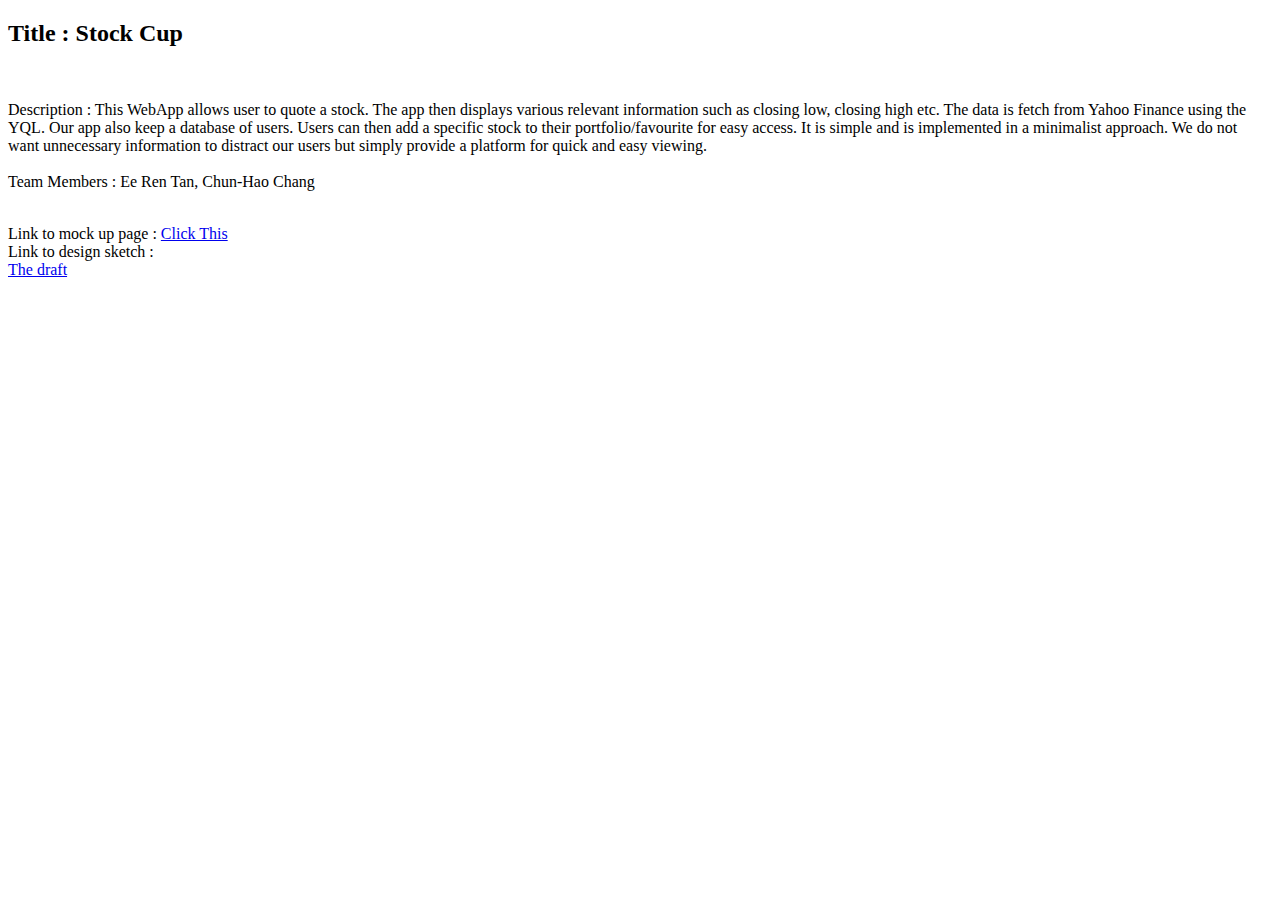
<file: index.html>
<!DOCTYPE html>
<html>
	<head>
		<meta charset="UTF-8">
		<title>Stock Cup</title>
		
	</head>

	<body>
		<p>
			<h2>Title : Stock Cup</h2> <br>
			<p>Description : This WebApp allows user to quote a stock. The app then displays various relevant information such as closing low, closing high etc. The data is fetch from Yahoo Finance using the YQL. Our app also keep a database of users. Users can then add a specific stock to their portfolio/favourite for easy access. It is simple and is implemented in a minimalist approach. We do not want unnecessary information to distract our users but simply provide a platform for quick and easy viewing. <br>
			<br>
			Team Members : Ee Ren Tan, Chun-Hao Chang </p><br>
			Link to mock up page : <a href = "stockcup.html">Click This</a><br> 
			Link to design sketch : <br>
			<a href="draft.jpg">The draft</a>

		</p>
		
	</body>

</html>
</file>
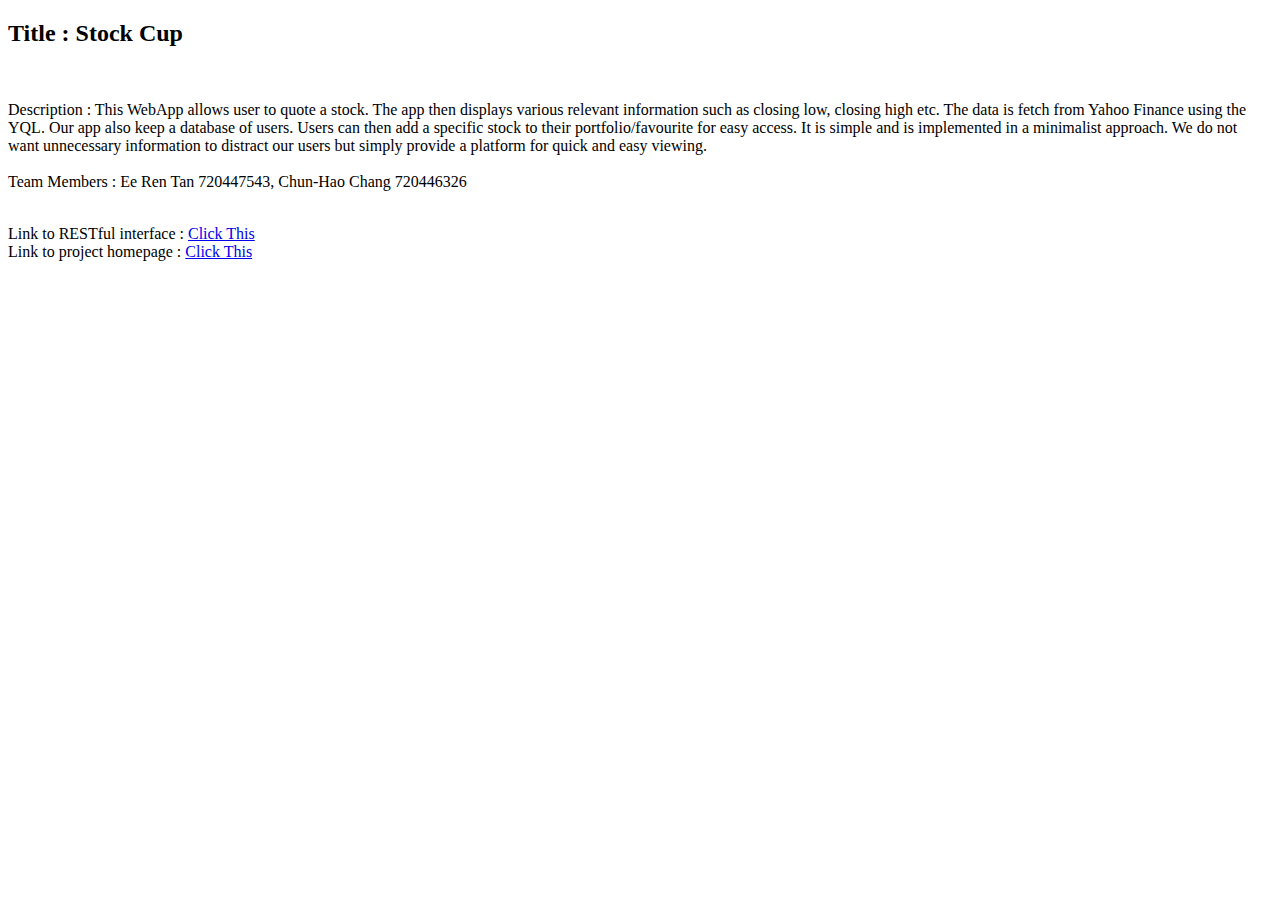
<file: HW2/index.html>
<!DOCTYPE html>
<html>
	<head>
		<meta charset="UTF-8">
		<title>Stock Cup</title>
		
	</head>

	<body>
		<p>
			<h2>Title : Stock Cup</h2> <br>
			<p>Description : This WebApp allows user to quote a stock. The app then displays various relevant information such as closing low, closing high etc. The data is fetch from Yahoo Finance using the YQL. Our app also keep a database of users. Users can then add a specific stock to their portfolio/favourite for easy access. It is simple and is implemented in a minimalist approach. We do not want unnecessary information to distract our users but simply provide a platform for quick and easy viewing. <br>
			<br>
			Team Members : Ee Ren Tan 720447543, Chun-Hao Chang 720446326 </p><br>
			Link to RESTful interface : <a href = "../a5/index.html">Click This</a><br> 
			Link to project homepage : <a href = "index.php">Click This</a><br>

		</p>
		
	</body>

</html>
</file>
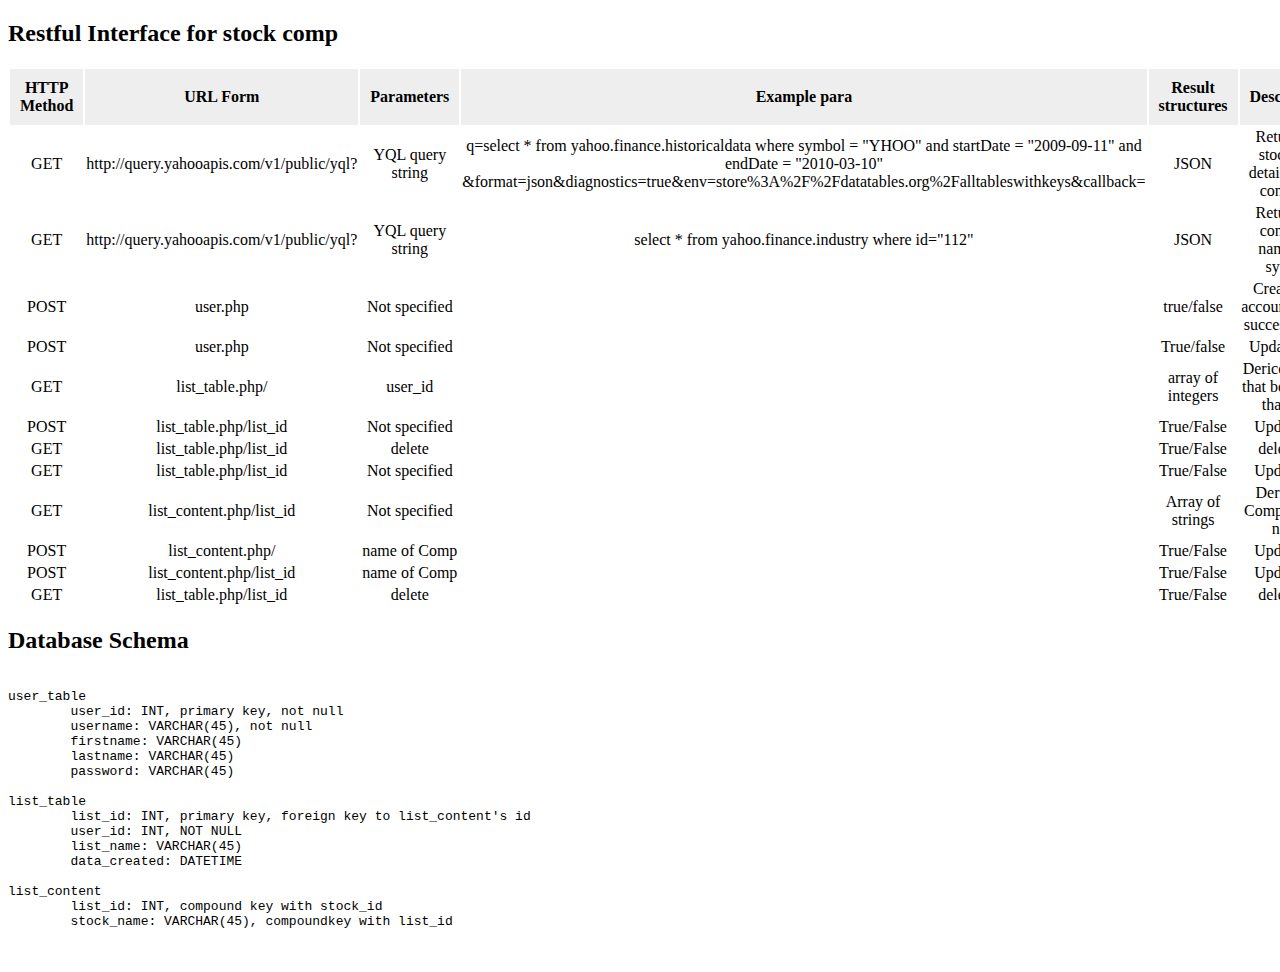
<file: HW5_restful/restful.html>
<!doctype html>
<html lang="en">
<head>
	<meta charset="UTF-8">
	<link rel="stylesheet" href="restful.css">
	<title>Restful interface</title>
</head>
<body>
	<h2>Restful Interface for stock comp</h2>
	
	<table>
		<thead>
			<tr>
				<th>HTTP Method</th>
				<th>URL Form</th>
				<th>Parameters</th>
				<th>Example para</th>
				<th>Result structures</th>
				<th>Description</th>
			</tr>
		</thead>
		<tbody>
			<tr>
				<td>GET</td>
				<td>http://query.yahooapis.com/v1/public/yql?</td>
				<td>YQL query string</td>
				<td>q=select * from yahoo.finance.historicaldata where symbol = "YHOO" and startDate = "2009-09-11" and endDate = "2010-03-10" &format=json&diagnostics=true&env=store%3A%2F%2Fdatatables.org%2Falltableswithkeys&callback=</td>
				<td>JSON</td>
				<td>Return the stock and detail of that company</td>
			</tr>
			
			<tr>
				<td>GET</td>
				<td>http://query.yahooapis.com/v1/public/yql?</td>
				<td>YQL query string</td>
				<td>select * from yahoo.finance.industry where id="112"</td>
				<td>JSON</td>
				<td>Return the company name and symbol</td>
			</tr>


			<tr>
				<td>POST</td>
				<td>user.php</td>
				<td>Not specified</td>
				<td></td>
				<td>true/false</td>
				<td>Create user account, return success or fail</td>
			</tr>


			<tr>
				<td>POST</td>
				<td>user.php</td>
				<td>Not specified</td>
				<td></td>
				<td>True/false</td>
				<td>Update User</td>
			</tr>


			<tr>
							<td>GET</td>
							<td>list_table.php/</td>
							<td>user_id</td>
							<td></td>
							<td>array of integers</td>
							<td>Derice list_ids that belongs to that user</td>
			</tr>

			<tr>
				<td>POST</td>
				<td>list_table.php/list_id</td>
				<td>Not specified</td>
				<td></td>
				<td>True/False</td>
				<td>Update list</td>
			</tr>


			<tr>
				<td>GET</td>
				<td>list_table.php/list_id</td>
				<td>delete</td>
				<td></td>
				<td>True/False</td>
				<td>delete list</td>
			</tr>


			<tr>
				<td>GET</td>
				<td>list_table.php/list_id</td>
				<td>Not specified</td>
				<td></td>
				<td>True/False</td>
				<td>Update list</td>
			</tr>


			<tr>
				<td>GET</td>
				<td>list_content.php/list_id</td>
				<td>Not specified</td>
				<td></td>
				<td>Array of strings</td>
				<td>Derive the Comp symbol name</td>
			</tr>



			<tr>
				<td>POST</td>
				<td>list_content.php/</td>
				<td>name of Comp</td>
				<td></td>
				<td>True/False</td>
				<td>Update list</td>
			</tr>


			<tr>
				<td>POST</td>
				<td>list_content.php/list_id</td>
				<td>name of Comp</td>
				<td></td>
				<td>True/False</td>
				<td>Update list</td>
			</tr>

			<tr>
				<td>GET</td>
				<td>list_table.php/list_id</td>
				<td>delete</td>
				<td></td>
				<td>True/False</td>
				<td>delete list</td>
			</tr>
		</tbody>
	</table>

<h2>Database Schema</h2>
		<pre>

user_table
	user_id: INT, primary key, not null
	username: VARCHAR(45), not null
	firstname: VARCHAR(45)
	lastname: VARCHAR(45)
	password: VARCHAR(45)
	
list_table
	list_id: INT, primary key, foreign key to list_content's id
	user_id: INT, NOT NULL
	list_name: VARCHAR(45)
	data_created: DATETIME			

list_content
	list_id: INT, compound key with stock_id
	stock_name: VARCHAR(45), compoundkey with list_id

		</pre>



</body>
</html>
</file>
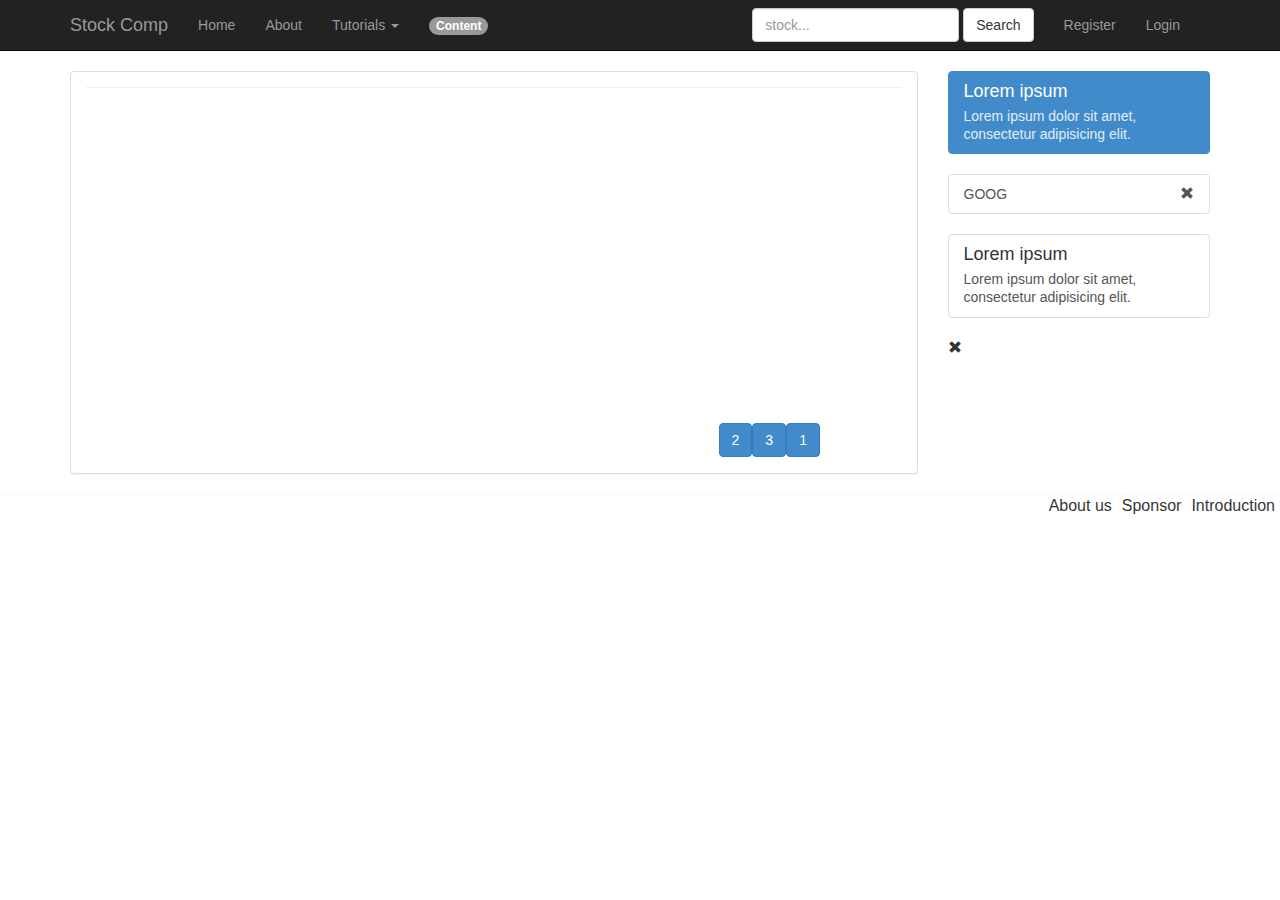
<file: trial/stock_compare.html>
<!DOCTYPE html>
<html>
	<head>
		<meta charset="UTF-8">
		<title>Stock Cup</title>
		<link type="text/css" rel="stylesheet" href="css/stock_compare.css" />
		<link rel="stylesheet" href="css/bootstrap.css">

	</head>

	<body>
              
		<div id="main_container">
	        
		        <!-- Navigatoin bar with dropdown menu -->
			
			<div class="navbar navbar-default navbar-static-top navbar-inverse">
				<div class="container">
					<div class="navbar-header">
						<button type="button" class="navbar-toggle" data-toggle="collapse" data-target=".navbar-collapse">
						<span class="icon-bar"></span>
						<span class="icon-bar"></span>
						<span class="icon-bar"></span>
						</button>
						<a href="" class="navbar-brand">Stock Comp</a>
						
					</div>

					<div class="navbar-collapse collapse">
						<ul class="nav navbar-nav">
							<li><a href="#">Home</a></li>
							<li><a href="#">About</a></li>
							<li class="dropdown">
								<a href="#" class="dropdown-toggle" data-toggle="dropdown">Tutorials <b class="caret"></b></a>
								<ul class="dropdown-menu">
									<li role="presentation"><a href="">Bootstrap Tutorial</a></li>
									<li><a href="">Bootstrap Tutorial</a></li>
									<li><a href="">Bootstrap Tutorial</a></li>
									<li><a href="">Bootstrap Tutorial</a></li>
								</ul>

							</li>
							<li><a href="#"><span class="badge">Content</span></a></li>					
						</ul>
						
						<ul class="nav navbar-nav navbar-right">
							<li><a href="#register" data-toggle="modal">Register</a></li>
							<li><a href="#">Login</a></li>
						</ul>

						<form id="top_search_form"action="" class="navbar-form navbar-right">
							<div class="form-group">
								<input id="ac-input" type="text" class="form-control" placeholder="stock...">
							</div>
							<button class="btn btn-default" type="submit">Search</button>
						</form>
					</div>

				</div>
			</div>
		
		<!-- Info Boxes -->

		<div class="container">
			<div class="row">
				<div class="col-lg-9">
					<div class="panel panel-default">
						<div class="panel-body">
							<div class="page-header">
							</div>
							
							<div class="stock_fig"></div>
							<div class="day_control">
								<button class="btn btn-primary pull-right">1</button>
								<button class="btn btn-primary pull-right">3</button>
								<button class="btn btn-primary pull-right">2</button>
							</div>
							<div id="Tags"></div>


						</div>
					</div>

					<!--div id="Tags">	
					</div-->		
				</div>

				<!-- Side bar -->
				<div class="col-lg-3">
					<div class="list-group">
						<a href="#" class="list-group-item active">
							<h4 class="list-group-item-heading">Lorem ipsum</h4>
							<p class="list-group-item-text">Lorem ipsum dolor sit amet, consectetur adipisicing elit.</p>
						</a>
					</div>
		
					<div class="list-group">
						<a href="#" class="list-group-item">
							<p class="list-group-item-text">GOOG <span id="cross" class="glyphicon glyphicon-remove"></span>
</p>
						</button>

						</a>
					</div>

					<div class="list-group">
						<a href="#" class="list-group-item">
							<h4 class="list-group-item-heading">Lorem ipsum</h4>
							<p class="list-group-item-text">Lorem ipsum dolor sit amet, consectetur adipisicing elit.</p>
						</a>
					</div>
					<span class="glyphicon glyphicon-remove"></span>		
				</div>	
				

			</div>
		</div>

			
		
		<div style="clear:both"></div>			
			
		<!-- Button information line -->
			<div id="Button_Line">
				<hr>
				<ul>
					<li><a href="">Introduction</a></li>
					<li><a href="">Sponsor</a></li>
					<li><a href="">About us</a></li>
				</ul>
			</div>
		</div>
    <script src="js/jquery-1.10.2.js"></script>
    <script src="js/bootstrap.js"></script>
    <script src="http://yui.yahooapis.com/3.11.0/build/yui/yui-min.js"></script>
    <script src="js/stock_compare.js"></script>
    <script src="js/ac_getquote_yahoo.js"></script>
	</body>

</html>
</file>
<file: HW5_restful/restful.css>
table {
	text-align: center;
}

th {
	padding: 10px;
	background: #eee;
}
</file>
<file: trial/css/stock_compare.css>
body {
	padding: 0;
	margin: 0;
}

ul, ol {
	list-style: none;
}

#cross {
	float: right;
}

.day_control {
	width: 90%;
}

.yui3-aclist-item {
	background: #EEE;
}


div.page-header {
	margin-top: 0;
	padding: 0;
}

#button_wrap {
	margin-left: 20px;
}

.panel-body {
	padding-top: 0;
}

div.stock_fig {
	margin-bottom: 15px;
	width: 100%;
	height: 300px;
	overflow: hidden;
}



#Tags {
	margin-top: 50px;
}

#Tags h2 {
	font-family:arial;
	padding: 10px;
}


#Tags > ul{
	list-style: none;
	margin: 0;
	padding: 0;
}


#Tags > ul > li {
	-moz-box-shadow:inset 0px 1px 0px 0px #ffffff;
	-webkit-box-shadow:inset 0px 1px 0px 0px #ffffff;
	box-shadow:inset 0px 1px 0px 0px #ffffff;
	background:-webkit-gradient( linear, left top, left bottom, color-stop(0.05, #ededed), color-stop(1, #dfdfdf) );
	background:-moz-linear-gradient( center top, #ededed 5%, #dfdfdf 100% );
	filter:progid:DXImageTransform.Microsoft.gradient(startColorstr='#ededed', endColorstr='#dfdfdf');
	background-color:#ededed;
	-webkit-border-top-left-radius:6px;
	-moz-border-radius-topleft:6px;
	border-top-left-radius:6px;
	-webkit-border-top-right-radius:6px;
	-moz-border-radius-topright:6px;
	border-top-right-radius:6px;
	-webkit-border-bottom-right-radius:6px;
	-moz-border-radius-bottomright:6px;
	border-bottom-right-radius:6px;
	-webkit-border-bottom-left-radius:6px;
	-moz-border-radius-bottomleft:6px;
	border-bottom-left-radius:6px;
	text-indent:0;
	border:1px solid #dcdcdc;
	display:inline-block;
	color:#777777;
	font-family:arial;
	font-size:15px;
	font-weight:bold;
	font-style:normal;
	height:50px;
	line-height:50px;
	width:45%;
	text-decoration:none;
	text-align:center;
	text-shadow:1px 1px 0px #ffffff;
	margin: 5px;
}

#graph {
	text-align: center;
	margin-top: 10px;
	margin-bottom: 40px;
}





/* Button information line  */

#Button_Line {
	height: 40px;
	width: 100%;
	position: relative;
}

#Button_Line hr {
	display: block;
	margin: 0;
	opacity: 0.4;
}
#Button_Line ul {
  font-family: Arial, Verdana;
  font-size: 14px;
  margin: auto 0 auto;
  padding : 0px;
  list-style: none;
  height:100%;
}

#Button_Line ul li {
	margin: 0;
	display: inline-block;
	text-decoration: none;
	float: right;
	text-align: center;
	margin: 0 5px 0;
	font-size: 12pt;
}

#Button_Line ul li a {
	position: relative;
	top: 20%;
	text-decoration: none;
	color: black;
	opacity: 0.8;
}
</file>
